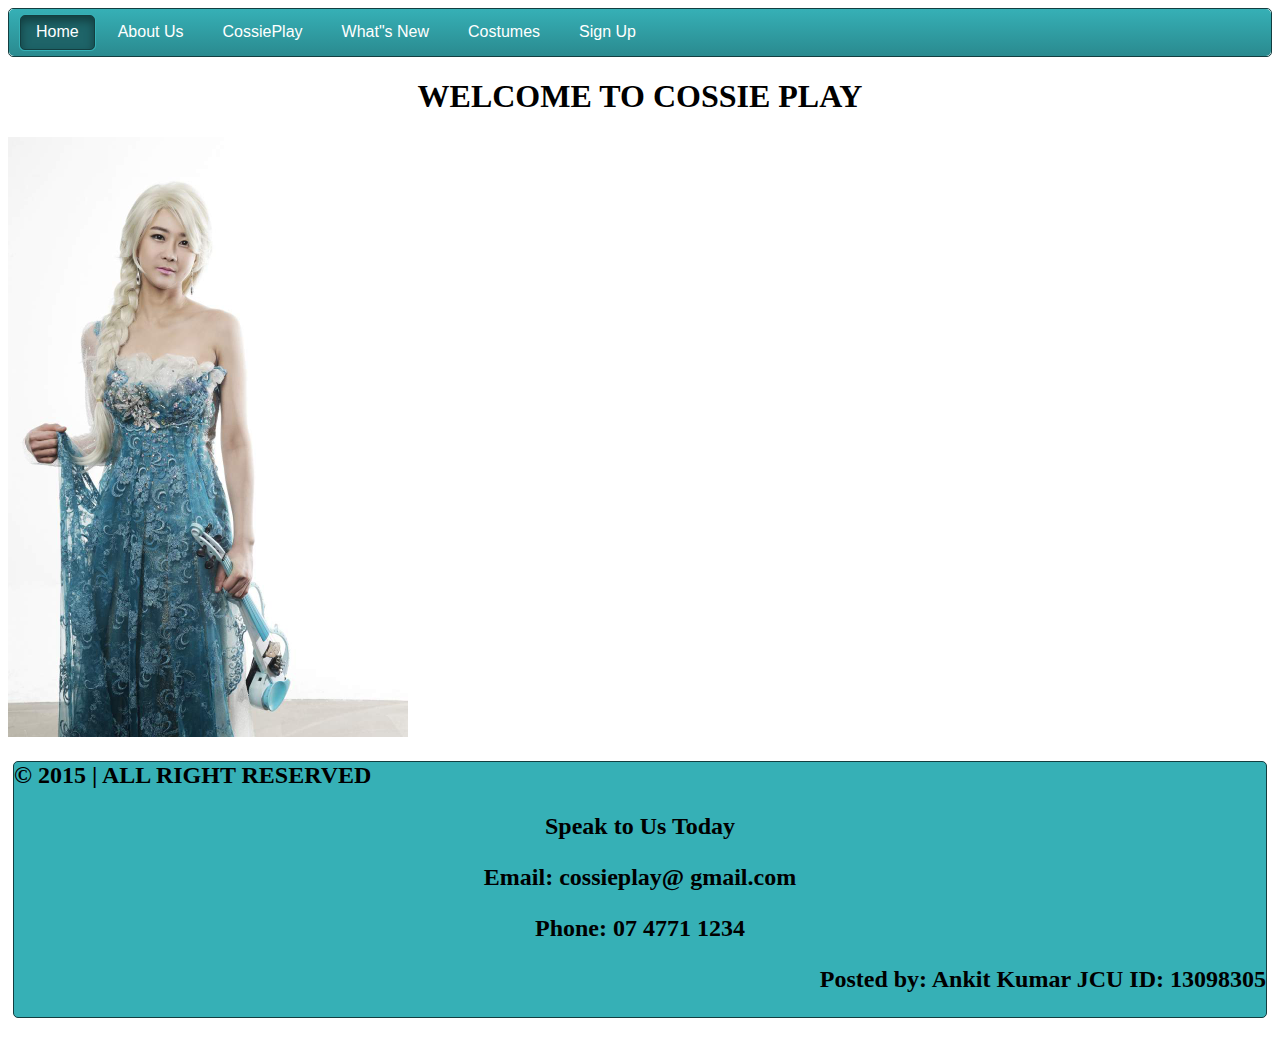
<file: index.html>
<!doctype html>
<html>
<head>
<meta charset="utf-8">
   <meta http-equiv="X-UA-Compatible" content="IE=edge">
   <meta name="viewport" content="width=device-width, initial-scale=1">
   <link rel="stylesheet" href="styles.css">
<title>HOME</title>
</head>

<body>
<div id="cssmenu"><center>
<ul>
   <li class="active"><a href="index.html"><span>Home</span></a></li>
   <li ><a href="aboutUs.html"><span>About Us</span></a></li>
   <li><a href="cossiePlay.html"><span>CossiePlay</span></a></li>
   <li><a href="whatsNew.html"><span>What"s New</span></a></li>
   <li><a href="costumes.html"><span>Costumes</span></a></li>
   <li class="last"><a href="signUP.html"><span>Sign Up</span></a></li>
   
</ul></center>
</div>
<h1 align="center">WELCOME TO COSSIE PLAY</h1>
<div id="img"><img src="9.jpg" height="600" width="400" float:left;> </div>
<div id="h_box1"><h2>
<footer id="footer">
<div align="left"> © 2015 | ALL RIGHT RESERVED</div>
<div> <center><p>Speak to Us Today</p><p>Email: cossieplay@ gmail.com</p><p>Phone: 07 4771 1234</p></center>
</div>
<p align="right">Posted by: Ankit Kumar     JCU ID: 13098305</p>
</footer>
</body>
</html>
</file>
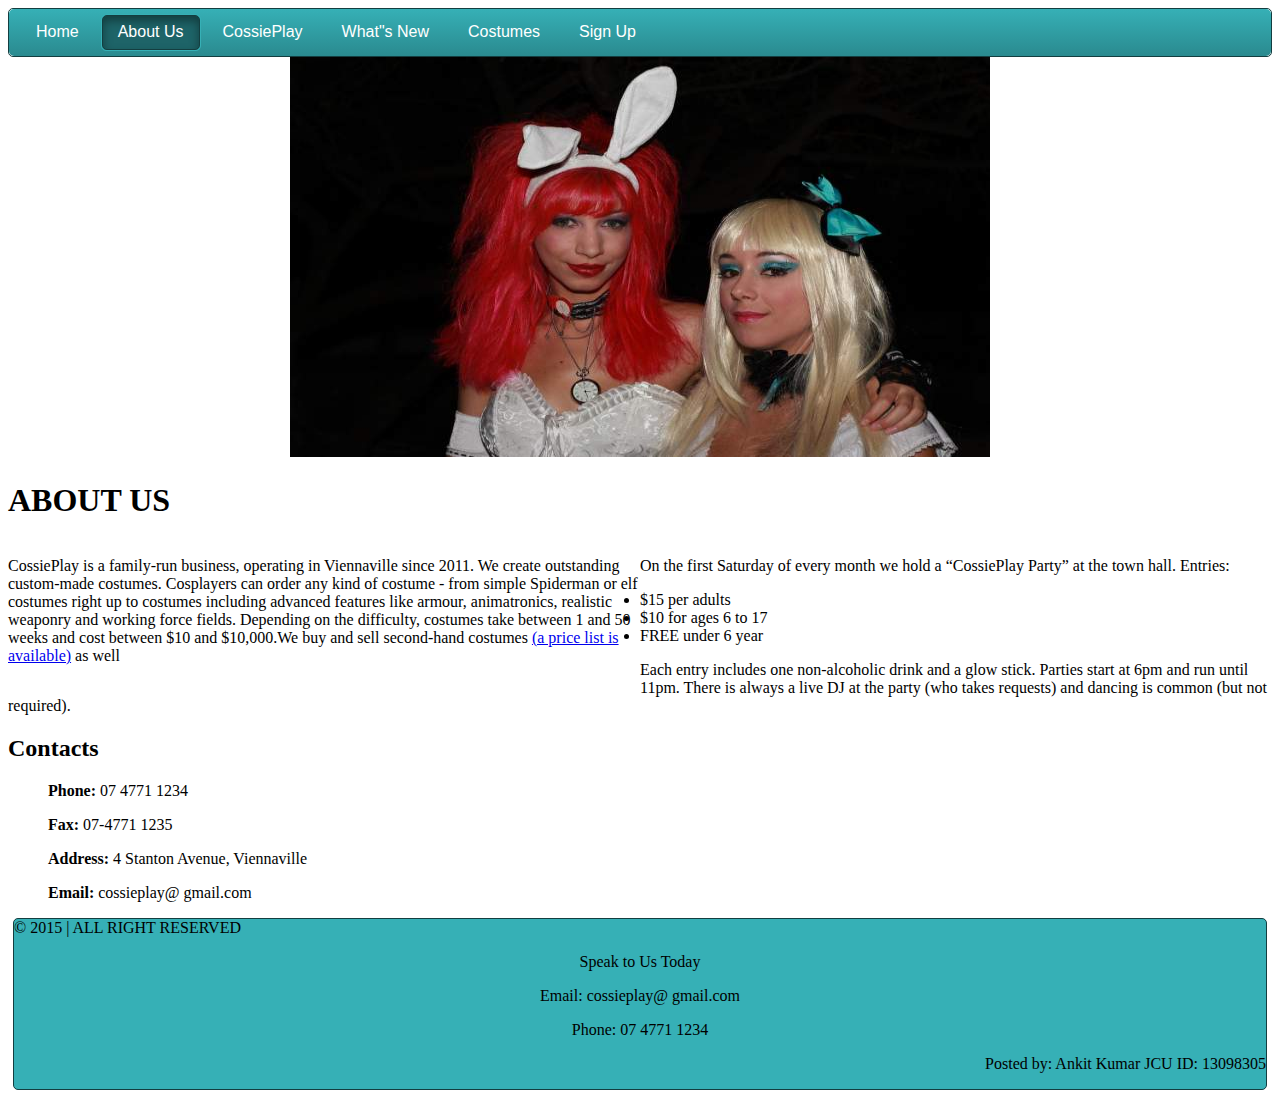
<file: aboutUs.html>
<!doctype html>
<html>
<head>
<meta charset="utf-8">
<meta http-equiv="X-UA-Compatible" content="IE=edge">
   <meta name="viewport" content="width=device-width, initial-scale=1">
   <link rel="stylesheet" href="styles.css">
<title>ABOUT US</title>
</head>

<body>
<div id="cssmenu"><center>
<ul>
   <li ><a href="index.html"><span>Home</span></a></li>
   <li class="active"><a href="aboutUs.html"><span>About Us</span></a></li>
   <li><a href="cossiePlay.html"><span>CossiePlay</span></a></li>
   <li><a href="whatsNew.html"><span>What"s New</span></a></li>
   <li><a href="costumes.html"><span>Costumes</span></a></li>
   <li class="last"><a href="signUP.html"><span>Sign Up</span></a></li>
     
</ul></center>
</div>
<div align="center"> <img src="1.jpg" height="400" width="700" alt="cossie party" >  </div>

<h1 > ABOUT US</h1>
  <p id="box1" align="left"> CossiePlay is a family-run business, operating in Viennaville since 2011. We create outstanding custom-made costumes. Cosplayers can order any kind of costume - from simple Spiderman or elf costumes right up to costumes including advanced features like armour, animatronics, realistic weaponry and working force fields. Depending on the difficulty, costumes take between 1 and 50 weeks and cost between $10 and $10,000.We buy and sell second-hand costumes <a href="costumes.html">(a price list is available)</a> as well </p>

<p id="box2" align="left">On the first Saturday of every month we hold a “CossiePlay Party” at the town hall. 
Entries:</p>
<ul>
<li> $15 per adults </li> 
<li> $10 for ages 6 to 17 </li>
<li> FREE under 6 year</li>
</ul>

<p>Each entry includes one non-alcoholic drink and a glow stick. Parties start at 6pm and run until 11pm. There is always a live DJ at the party (who takes requests) and dancing is common (but not required).  </p>

<h2> Contacts </h2>
<p><ul><b>Phone:</b> 07 4771 1234</ul>
<ul><b>Fax:</b> 07-4771 1235</ul>
<ul><strong>Address:</strong> 4 Stanton Avenue, Viennaville</ul>
<ul><b>Email:</b> cossieplay@ gmail.com </ul></p>



<footer id="footer">
<div align="left"> © 2015 | ALL RIGHT RESERVED</div>
<div> <center><p>Speak to Us Today</p><p>Email: cossieplay@ gmail.com</p><p>Phone: 07 4771 1234</p></center>
</div>
<p align="right">Posted by: Ankit Kumar     JCU ID: 13098305</p>
</footer>
</body>
</html>
</file>
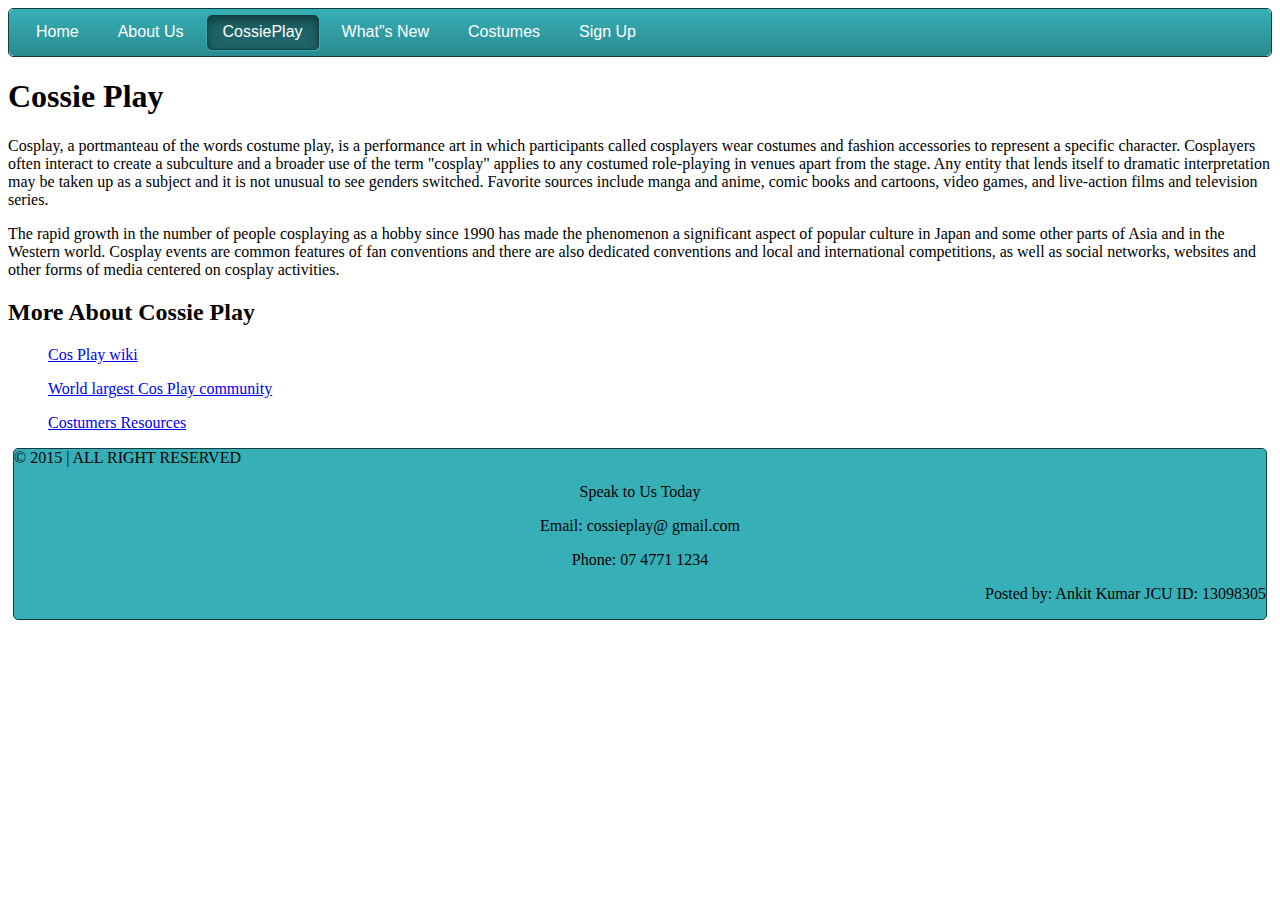
<file: cossiePlay.html>
<!doctype html>
<html>
<head>
<meta charset="utf-8">
<meta http-equiv="X-UA-Compatible" content="IE=edge">
   <meta name="viewport" content="width=device-width, initial-scale=1">
   <link rel="stylesheet" href="styles.css">
<title>COSSIE PLAY</title>
</head>

<body>
<div id="cssmenu"><center>
<ul>
   <li><a href="index.html"><span>Home</span></a></li>
   <li ><a href="aboutUs.html"><span>About Us</span></a></li>
   <li class="active"><a href="cossiePlay.html"><span>CossiePlay</span></a></li>
   <li><a href="whatsNew.html"><span>What"s New</span></a></li>
   <li><a href="costumes.html"><span>Costumes</span></a></li>
   <li class="last"><a href="signUP.html"><span>Sign Up</span></a></li>
   
</ul></center>
</div>
<div><h1> Cossie Play</h1>
 <p>Cosplay, a portmanteau of the words costume play, is a performance art in which participants called cosplayers wear costumes and fashion accessories to represent a specific character. Cosplayers often interact to create a subculture and a broader use of the term "cosplay" applies to any costumed role-playing in venues apart from the stage. Any entity that lends itself to dramatic interpretation may be taken up as a subject and it is not unusual to see genders switched. Favorite sources include manga and anime, comic books and cartoons, video games, and live-action films and television series.</p>

<p>The rapid growth in the number of people cosplaying as a hobby since 1990 has made the phenomenon a significant aspect of popular culture in Japan and some other parts of Asia and in the Western world. Cosplay events are common features of fan conventions and there are also dedicated conventions and local and international competitions, as well as social networks, websites and other forms of media centered on cosplay activities.</p>

<h2> More About Cossie Play </h2>
<p><ul><a href="https://en.wikipedia.org/wiki/Cosplay" > Cos Play wiki </a></ul>
<ul> <a href="http://www.cosplay.com " > World largest Cos Play community </a></ul>
<ul> <a href="cosplaytutorial.com/index.php"> Costumers Resources</a></ul></p>
</div>


<footer id="footer">
<div align="left"> © 2015 | ALL RIGHT RESERVED</div>
<div> <center><p>Speak to Us Today</p><p>Email: cossieplay@ gmail.com</p><p>Phone: 07 4771 1234</p></center>
</div>
<p align="right">Posted by: Ankit Kumar     JCU ID: 13098305</p>
</footer>
</body>
</html>
</file>
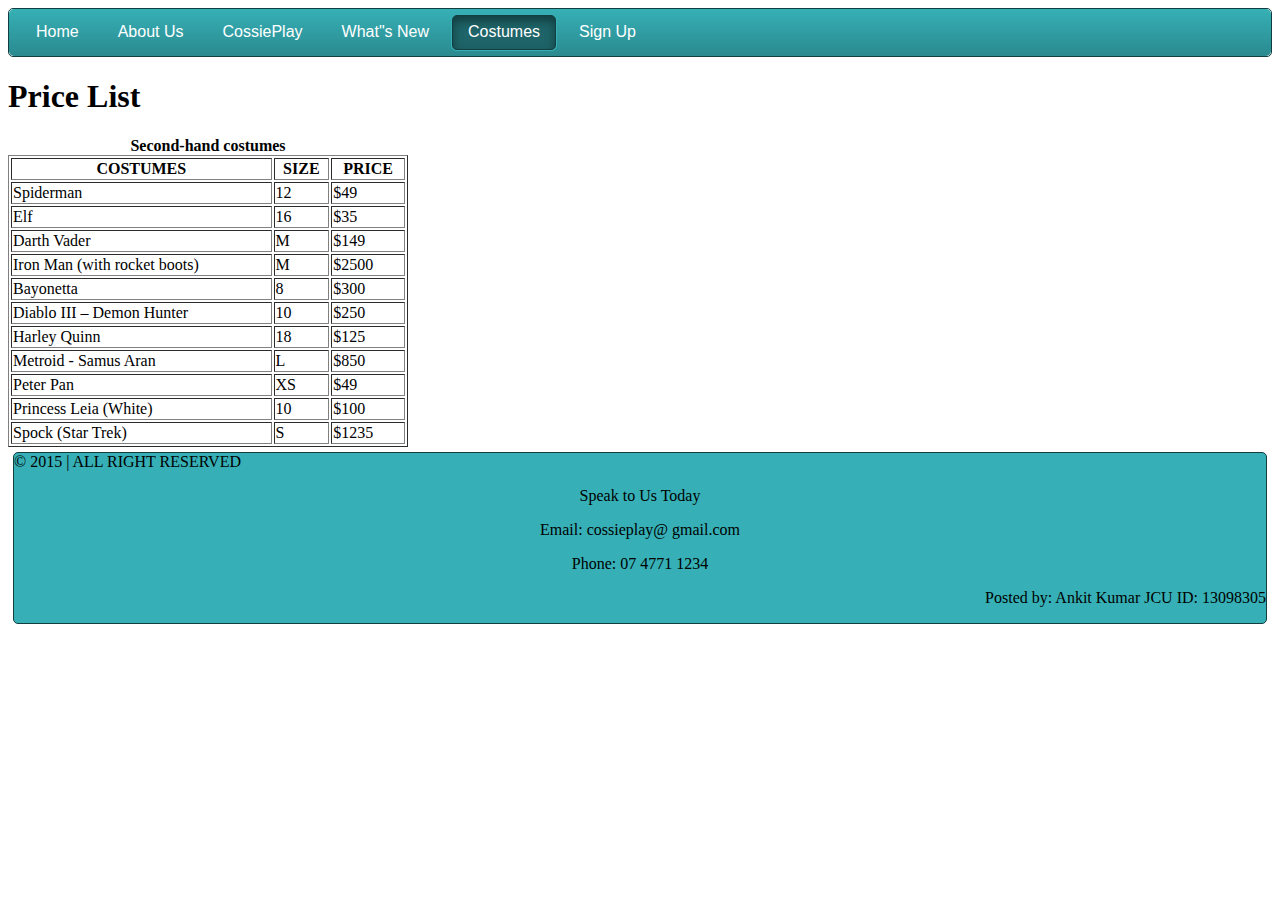
<file: costumes.html>
<!doctype html>
<html>
<head>
<meta charset="utf-8">
<meta http-equiv="X-UA-Compatible" content="IE=edge">
   <meta name="viewport" content="width=device-width, initial-scale=1">
   <link rel="stylesheet" href="styles.css">
<title>COSTUMES</title>
</head>

<body>
<div id="cssmenu"><center>
<ul>
   <li><a href="index.html"><span>Home</span></a></li>
   <li ><a href="aboutUs.html"><span>About Us</span></a></li>
   <li><a href="cossiePlay.html"><span>CossiePlay</span></a></li>
   <li><a href="whatsNew.html"><span>What"s New</span></a></li>
   <li class="active"><a href="costumes.html"><span>Costumes</span></a></li>
   <li class="last"><a href="signUP.html"><span>Sign Up</span></a></li>
   
</ul></center>
</div>
<h1> Price List</h1>
<table width="400" border="1">
  <caption><b>
    Second-hand costumes</b>
  </caption>
  <tbody>
    <tr>
      <th scope="col">COSTUMES</th>
      <th scope="col">SIZE</th>
      <th scope="col">PRICE</th>
    </tr>
    <tr>
      <td>Spiderman</td>
      <td>12</td>
      <td>$49</td>
    </tr>
    <tr>
      <td>Elf</td>
      <td>16</td>
      <td>$35</td>
    </tr>
    <tr>
      <td>Darth Vader</td>
      <td>M</td>
      <td>$149</td>
    </tr>
    <tr>
      <td>Iron Man (with rocket boots)</td>
      <td>M</td>
      <td>$2500</td>
    </tr>
    <tr>
      <td>Bayonetta</td>
      <td>8</td>
      <td>$300</td>
    </tr>
    <tr>
      <td>Diablo III – Demon Hunter</td>
      <td>10</td>
      <td>$250</td>
    </tr>
    <tr>
      <td>Harley Quinn</td>
      <td>18</td>
      <td>$125</td>
    </tr>
    <tr>
      <td>Metroid - Samus Aran</td>
      <td>L</td>
      <td>$850</td>
    </tr>
    <tr>
      <td>Peter Pan</td>
      <td>XS</td>
      <td>$49</td>
    </tr>
    <tr>
      <td>Princess Leia (White)</td>
      <td>10 </td>
      <td>$100</td>
    </tr>
    <tr>
      <td>Spock (Star Trek)</td>
      <td>S</td>
      <td>$1235</td>
    </tr>
  </tbody>
</table>


<footer id="footer">
<div align="left"> © 2015 | ALL RIGHT RESERVED</div>
<div> <center><p>Speak to Us Today</p><p>Email: cossieplay@ gmail.com</p><p>Phone: 07 4771 1234</p></center>
</div>
<p align="right">Posted by: Ankit Kumar     JCU ID: 13098305</p>
</footer>
</body>
</html>
</file>
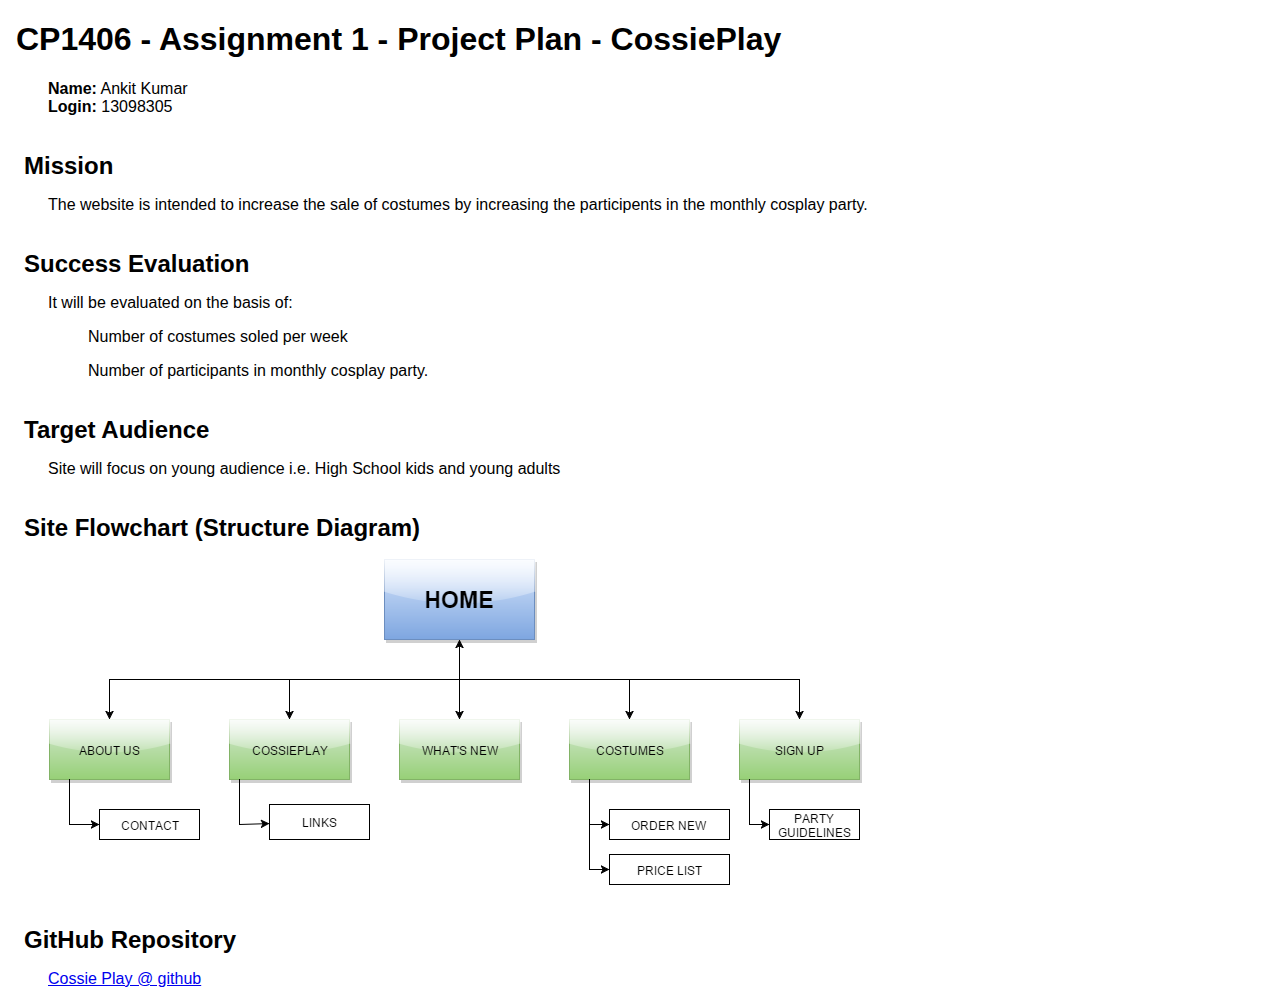
<file: plan.html>
<!doctype html>
<html>
<head>
<title>A1 Project Plan for Student Name?</title>
  <meta http-equiv="Content-Type" content="text/html; charset=iso-8859-1">
  <style type="text/css">
    body { font-family: Arial; margin-left: 3em; }
    h1, h2 { margin-left: -1em; }
    h2 { margin-top: 1.5em; margin-bottom: 0.5em; }
  </style>
</head>

<body>
<h1>CP1406 - Assignment 1 - Project Plan - CossiePlay</h1>
<p><strong>Name:</strong> Ankit Kumar<br>
<strong>Login:</strong> 13098305</p>
<h2>Mission</h2>
<p>The website is intended to increase the sale of costumes by increasing the participents in the monthly cosplay party.</p>
<h2>Success Evaluation</h2>
<p> It will be evaluated on the basis of:
<ul> Number of costumes soled per week</ul>
<ul> Number of participants in monthly cosplay party.</ul></p>
<h2>Target Audience</h2>
<p>Site will focus on young audience i.e. High School kids and young adults</p>
<h2>Site Flowchart (Structure Diagram)</h2>
<p><img src="ProjectPlan.png" alt="Site Flowchart"> </p>
<h2>GitHub Repository</h2>
<p><a href="http://github.com/akki101/cossie-play">Cossie Play @ github</a> </p>
</body>
</html>
</file>
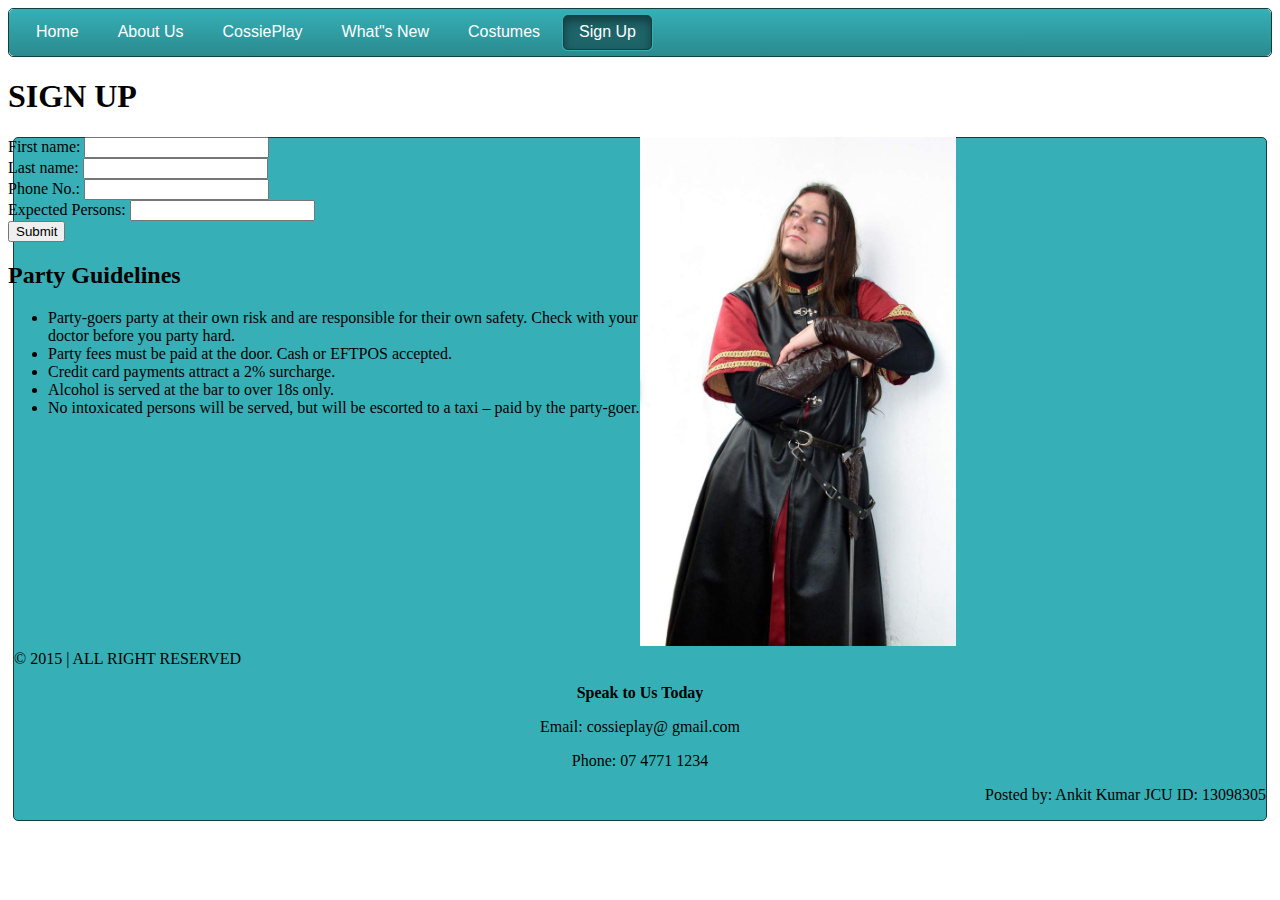
<file: signUp.html>
<!doctype html>
<html>
<head>
<meta charset="utf-8">
<meta http-equiv="X-UA-Compatible" content="IE=edge">
   <meta name="viewport" content="width=device-width, initial-scale=1">
   <link rel="stylesheet" href="styles.css">
<title>SIGN UP</title>
</head>

<body>
<div id="cssmenu"><center>
<ul>
   <li><a href="index.html"><span>Home</span></a></li>
   <li><a href="aboutUs.html"><span>About Us</span></a></li>
   <li><a href="cossiePlay.html"><span>CossiePlay</span></a></li>
   <li><a href="whatsNew.html"><span>What"s New</span></a></li>
   <li><a href="costumes.html"><span>Costumes</span></a></li>
   <li class="active"><a href="signUp.html"><span>Sign Up</span></a></li>
   
</ul></center>
</div>
<h1> SIGN UP </h1>
<div style="float:left;width:50%;">
<form >
First name: <input type="text" name="FirstName" value=""><br>
Last name: <input type="text" name="LastName" value=""><br>
Phone No.: <input type="text" name="PhoneNumber" value=""><br>
Expected Persons: <input type="number" name="NOpeople" value=""><br> 
<input type="submit" value="Submit">
</form>

<div> <h2> Party Guidelines</h2>
<p><ul><li> Party-goers party at their own risk and are responsible for their own safety. Check with your doctor before you party hard.</li>
<li>Party fees must be paid at the door. Cash or EFTPOS accepted.</li><li> Credit card payments attract a 2% surcharge.</li> <li>Alcohol is served at the bar to over 18s only.</li><li> No intoxicated persons will be served, but will be escorted to a taxi – paid by the party-goer. </li></ul>
</p>
</div>
</div>
<div id="img" style="float: left; width:50%;"> <img src="2.jpg"  width="50%"> </div>
<div id="footer">
<div align="left"> © 2015 | ALL RIGHT RESERVED</div>
<div> <center><p><b>Speak to Us Today</b></p>
<p>Email: cossieplay@ gmail.com</p>
<p>Phone: 07 4771 1234</p></center>
</div>
<p align="right">Posted by: Ankit Kumar     JCU ID: 13098305</p>
</div>
</body>
</html>
</file>
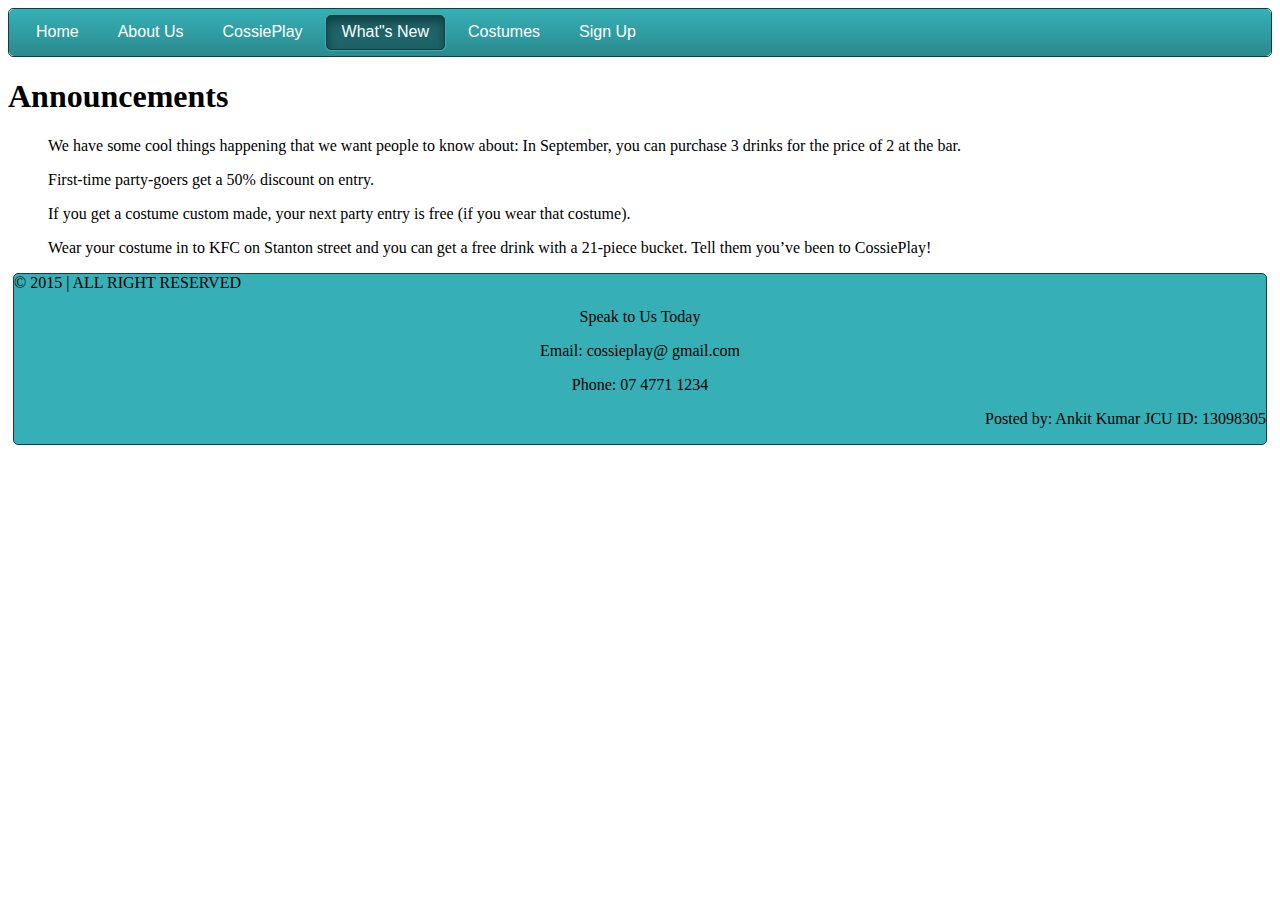
<file: whatsNew.html>
<!doctype html>
<html>
<head>
<meta charset="utf-8">
<meta http-equiv="X-UA-Compatible" content="IE=edge">
   <meta name="viewport" content="width=device-width, initial-scale=1">
   <link rel="stylesheet" href="styles.css">
<title>WHAT'S NEW</title>
</head>

<body>
<div id="cssmenu"><center>
<ul>
   <li><a href="index.html"><span>Home</span></a></li>
   <li ><a href="aboutUs.html"><span>About Us</span></a></li>
   <li><a href="cossiePlay.html"><span>CossiePlay</span></a></li>
   <li class="active"><a href="whatsNew.html"><span>What"s New</span></a></li>
   <li><a href="costumes.html"><span>Costumes</span></a></li>
   <li class="last"><a href="signUP.html"><span>Sign Up</span></a></li>
   
</ul></center>
</div>
<div> <h1> Announcements </h1>
<p><ul>We have some cool things happening that we want people to know about: In September, you can purchase 3 drinks for the price of 2 at the bar.</ul>
<ul>First-time party-goers get a 50% discount on entry.</ul>
<ul>If you get a costume custom made, your next party entry is free (if you wear that costume).</ul>
<ul>Wear your costume in to KFC on Stanton street and you can get a free drink with a 21-piece bucket. Tell them you’ve been to CossiePlay!</ul>
</p>

<footer id="footer">
<div align="left"> © 2015 | ALL RIGHT RESERVED</div>
<div> <center><p>Speak to Us Today</p><p>Email: cossieplay@ gmail.com</p><p>Phone: 07 4771 1234</p></center>
</div>
<p align="right">Posted by: Ankit Kumar     JCU ID: 13098305</p>
</footer>
</body>
</html>
</file>
<file: styles.css>
@charset "utf-8";

/* Base Styles */
#cssmenu ul,
#cssmenu li,
#cssmenu a {
  list-style: none;
  margin: 0;
  padding: 0;
  border: 0;
  line-height: 1;
  font-family: 'Lato', sans-serif;
}
#cssmenu {
  border: 1px solid #133e40;
  -webkit-border-radius: 5px;
  -moz-border-radius: 5px;
  -ms-border-radius: 5px;
  -o-border-radius: 5px;
  border-radius: 5px;
  width: auto;
}
#cssmenu ul {
  zoom: 1;
  background: #36b0b6;
  background: -moz-linear-gradient(top, #36b0b6 0%, #2a8a8f 100%);
  background: -webkit-gradient(linear, left top, left bottom, color-stop(0%, #36b0b6), color-stop(100%, #2a8a8f));
  background: -webkit-linear-gradient(top, #36b0b6 0%, #2a8a8f 100%);
  background: -o-linear-gradient(top, #36b0b6 0%, #2a8a8f 100%);
  background: -ms-linear-gradient(top, #36b0b6 0%, #2a8a8f 100%);
  background: linear-gradient(top, #36b0b6 0%, #2a8a8f 100%);
  filter: progid:DXImageTransform.Microsoft.gradient(startColorstr='@top-color', endColorstr='@bottom-color', GradientType=0);
  padding: 5px 10px;
  -webkit-border-radius: 5px;
  -moz-border-radius: 5px;
  -ms-border-radius: 5px;
  -o-border-radius: 5px;
  border-radius: 5px;
}
#cssmenu ul:before {
  content: '';
  display: block;
}
#cssmenu ul:after {
  content: '';
  display: table;
  clear: both;
}
#cssmenu li {
  float: left;
  margin: 0 5px 0 0;
  border: 1px solid transparent;
}
#cssmenu li a {
  -webkit-border-radius: 5px;
  -moz-border-radius: 5px;
  -ms-border-radius: 5px;
  -o-border-radius: 5px;
  border-radius: 5px;
  padding: 8px 15px 9px 15px;
  display: block;
  text-decoration: none;
  color: #ffffff;
  border: 1px solid transparent;
  font-size: 16px;
}
#cssmenu li.active {
  -webkit-border-radius: 5px;
  -moz-border-radius: 5px;
  -ms-border-radius: 5px;
  -o-border-radius: 5px;
  border-radius: 5px;
  border: 1px solid #36b0b6;
}
#cssmenu li.active a {
  -webkit-border-radius: 5px;
  -moz-border-radius: 5px;
  -ms-border-radius: 5px;
  -o-border-radius: 5px;
  border-radius: 5px;
  display: block;
  background: #1e6468;
  border: 1px solid #133e40;
  -moz-box-shadow: inset 0 5px 10px #133e40;
  -webkit-box-shadow: inset 0 5px 10px #133e40;
  box-shadow: inset 0 5px 10px #133e40;
}
#cssmenu li:hover {
  -webkit-border-radius: 5px;
  -moz-border-radius: 5px;
  -ms-border-radius: 5px;
  -o-border-radius: 5px;
  border-radius: 5px;
  border: 1px solid #36b0b6;
}
#cssmenu li:hover a {
  -webkit-border-radius: 5px;
  -moz-border-radius: 5px;
  -ms-border-radius: 5px;
  -o-border-radius: 5px;
  border-radius: 5px;
  display: block;
  background: #1e6468;
  border: 1px solid #133e40;
  -moz-box-shadow: inset 0 5px 10px #133e40;
  -webkit-box-shadow: inset 0 5px 10px #133e40;
  box-shadow: inset 0 5px 10px #133e40;
}
#footer {
	border: 1px solid #133e40;
  -webkit-border-radius: 5px;
  -moz-border-radius: 5px;
  -ms-border-radius: 5px;
  -o-border-radius: 5px;
  border-radius: 5px;
  width: auto;
  background: #36b0b6;
  position:static;
  margin:5px;
  right:5px;
  left:5px;
  bottom:2px;
}
 #footer div{
	  align: center;
  }
  
  #box1{
	  width:50%;
	  height: auto;
	  float:left;
	 
  }
  #box2{
	  width:50%;
	  height: auto;
	  float:left;
	  
  }
</file>
